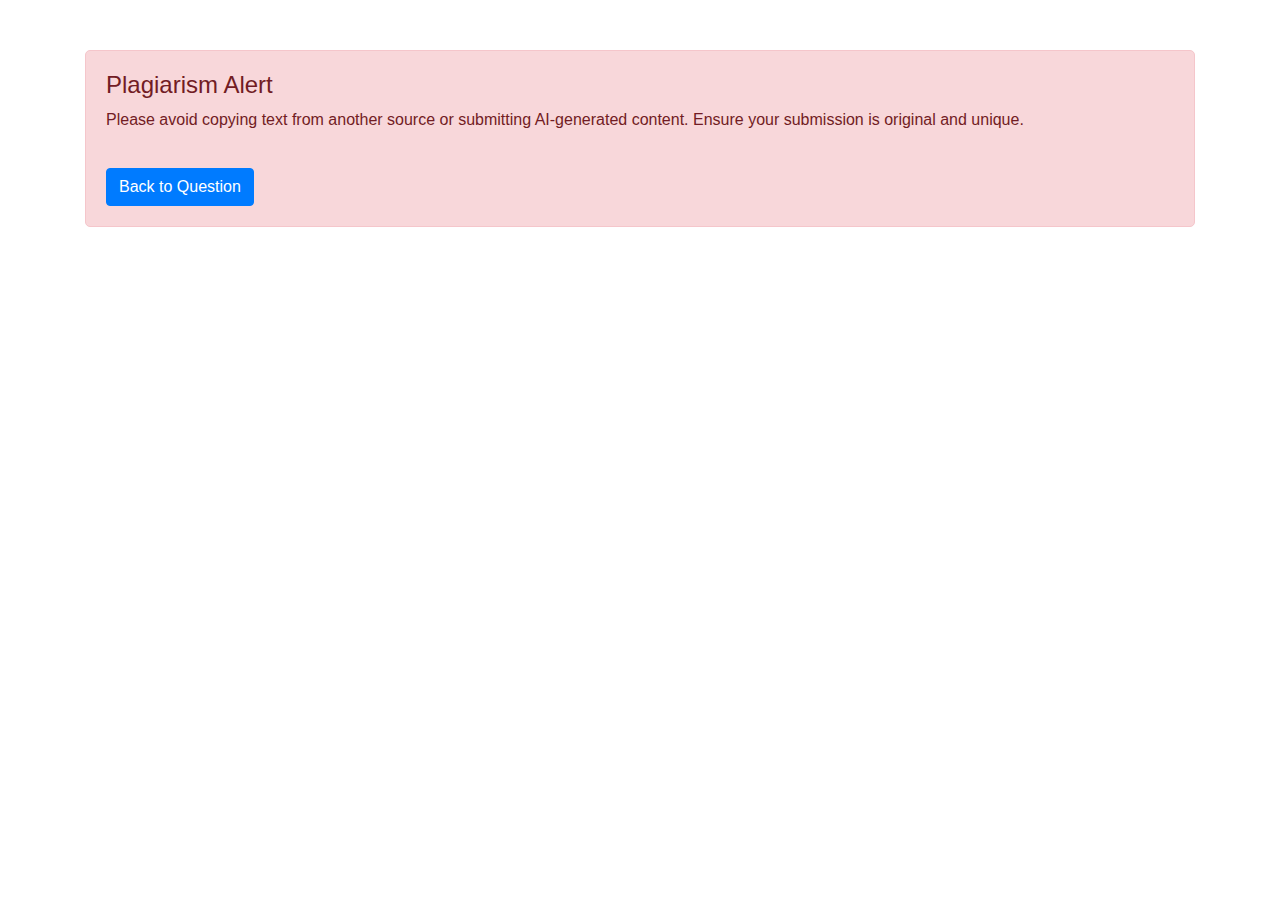
<file: src/main/resources/templates/plagiarism.html>
<!DOCTYPE html>
<html lang="en" xmlns:th="http://www.thymeleaf.org">
<head>
    <meta charset="UTF-8">
    <title>Plagiarism Warning</title>
    <link href="https://stackpath.bootstrapcdn.com/bootstrap/4.5.2/css/bootstrap.min.css" rel="stylesheet">
    <style>
        .warning-message {
            margin-top: 50px;
            padding: 20px;
            border: 1px solid #f5c6cb;
            background-color: #f8d7da;
            color: #721c24;
            border-radius: 5px;
        }
        .btn-custom {
            margin-top: 20px;
        }
    </style>
</head>
<body>
<div class="container">
    <div class="warning-message">
        <h4>Plagiarism Alert</h4>
        <p>Please avoid copying text from another source or submitting AI-generated content. Ensure your submission is original and unique.</p>
        <a th:href="@{/questions/{id}(id=${questionId})}" class="btn btn-primary btn-custom">Back to Question</a>
    </div>
</div>
</body>
</html>
</file>
